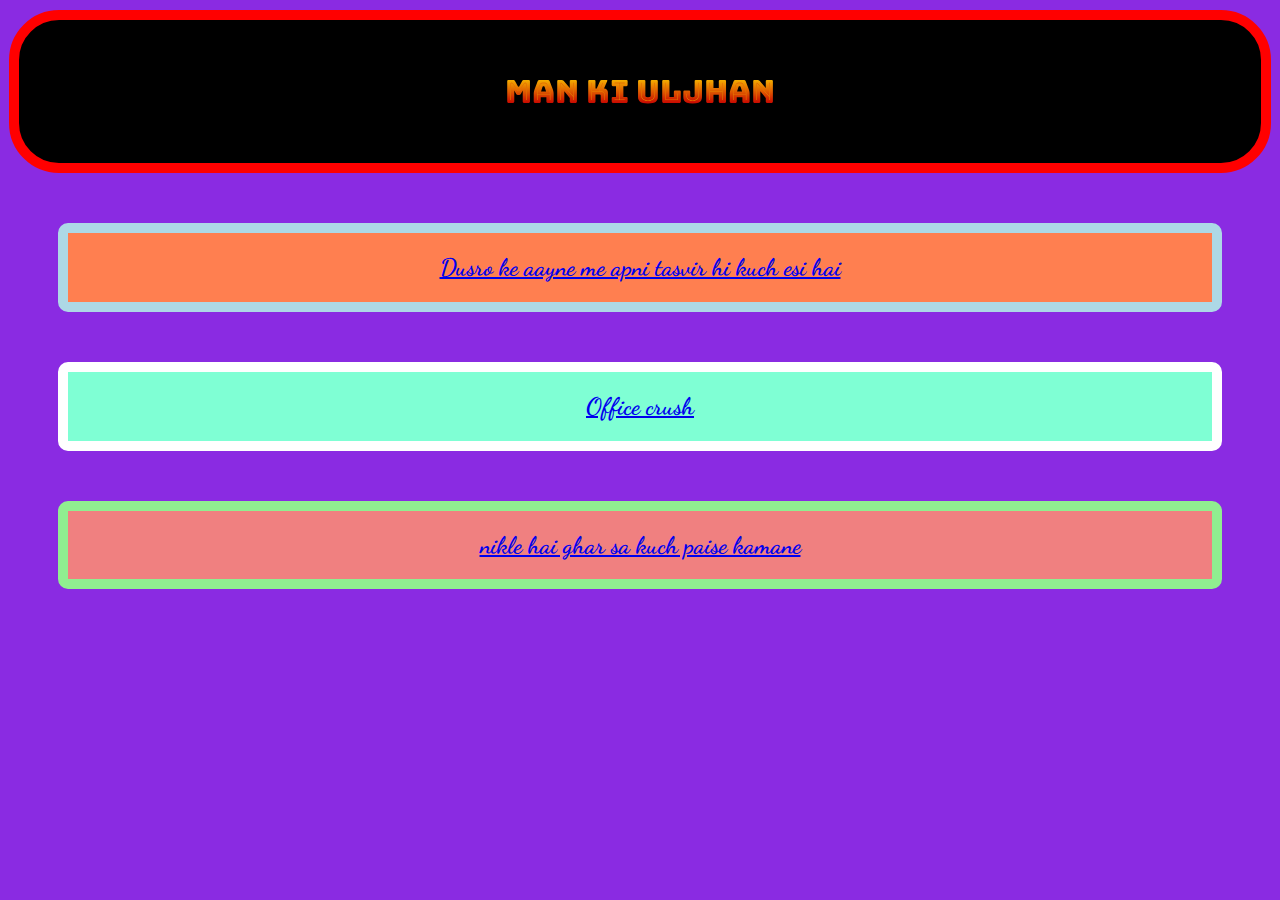
<file: index.html>
<!DOCTYPE html>
<html lang="en">
<head>
    <meta charset="UTF-8">
    <meta name="viewport" content="width=device-width, initial-scale=1.0">
    <title>man ki uljhan</title>
    <link rel="stylesheet" href="./style.css" />
</head>
<link rel="preconnect" href="https://fonts.googleapis.com">
<link rel="preconnect" href="https://fonts.gstatic.com" crossorigin>
<link href="https://fonts.googleapis.com/css2?family=Architects+Daughter&family=Bungee+Spice&display=swap" rel="stylesheet">
<link rel="preconnect" href="https://fonts.googleapis.com">
<link rel="preconnect" href="https://fonts.gstatic.com" crossorigin>
<link href="https://fonts.googleapis.com/css2?family=Architects+Daughter&family=Bungee+Spice&family=Dancing+Script:wght@400..700&display=swap" rel="stylesheet">
<body>
    <div>
    <h1 class="panda"> MAN kI ULJHAN</h1>
    
</div>
<div class="first">
<h2><a href="./first.html">Dusro ke aayne me apni tasvir hi kuch esi hai</a></h2>
</div>
<div class="second">
   <h2> <a href="./second.html">Office crush</a></h2>
</div>
<div class="third">
    <h2><a href="./third.html">nikle hai ghar sa kuch paise kamane</a></h2>
</div>
</body>
</html>
</file>
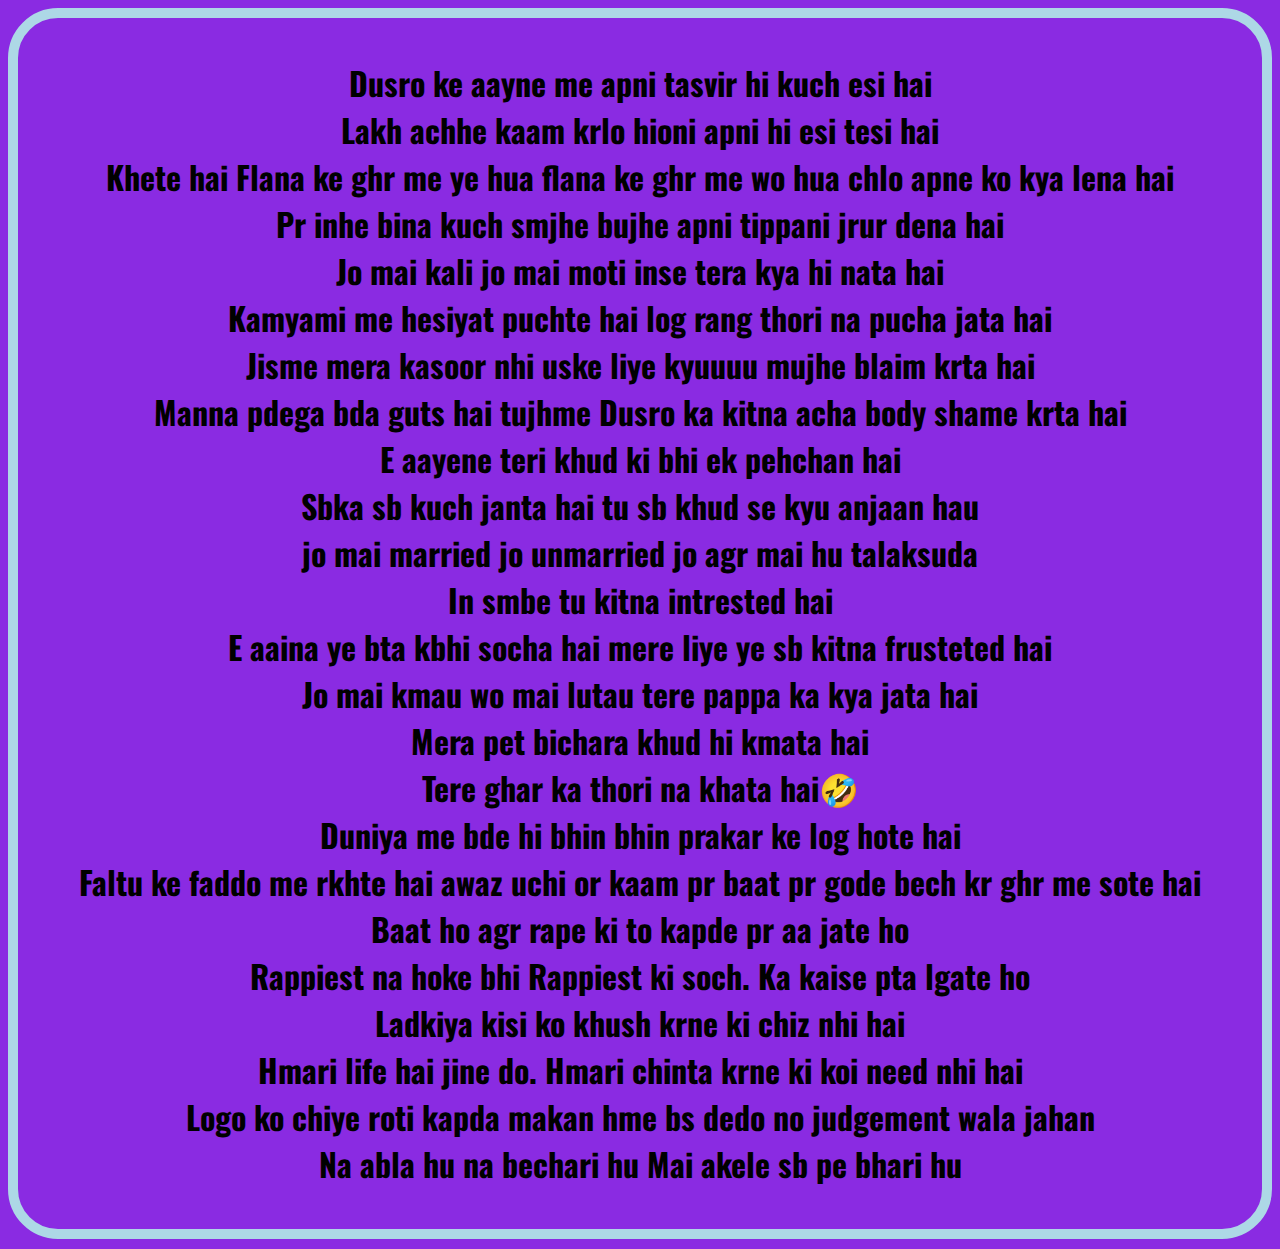
<file: first.html>
<!DOCTYPE html>
<html lang="en">
<head>
    <meta charset="UTF-8">
    <meta name="viewport" content="width=device-width, initial-scale=1.0">
    <title>poetry</title>
    <link rel="stylesheet" href="./style.css" />
</head>
<link rel="preconnect" href="https://fonts.googleapis.com">
<link rel="preconnect" href="https://fonts.gstatic.com" crossorigin>
<link href="https://fonts.googleapis.com/css2?family=Architects+Daughter&family=Bungee+Spice&family=Dancing+Script:wght@400..700&family=Oswald:wght@200..700&display=swap" rel="stylesheet">
<body>
   <div class="dusra"> 
    <h1> Dusro ke aayne me apni tasvir hi kuch esi hai <br/>

Lakh  achhe kaam krlo hioni apni hi esi tesi hai<br/>

Khete hai
Flana ke ghr me ye hua flana ke ghr me wo hua chlo apne ko kya lena hai <br/>

Pr  inhe  bina kuch smjhe bujhe apni tippani  jrur dena hai<br/>

Jo mai kali jo mai moti inse tera kya hi nata hai<br/>

Kamyami me hesiyat puchte hai log rang thori na pucha jata hai<br/>

Jisme mera kasoor nhi uske liye kyuuuu mujhe blaim krta hai <br/>

Manna pdega bda guts hai tujhme Dusro ka kitna acha body shame krta hai<br/>

E aayene teri khud ki bhi ek pehchan hai<br/>
Sbka sb kuch janta hai tu sb khud se kyu anjaan hau<br/>

 jo mai married jo unmarried jo agr mai hu talaksuda <br/>

In smbe tu kitna intrested  hai <br/>
E aaina ye bta kbhi socha hai mere liye ye sb kitna frusteted  hai<br/>

Jo mai kmau wo mai lutau tere pappa ka kya jata hai<br/>
Mera pet  bichara khud hi kmata hai <br/>
Tere ghar ka thori na khata hai🤣<br/>


Duniya me bde hi bhin bhin prakar ke log hote hai <br/>

Faltu ke faddo me rkhte hai awaz uchi or kaam pr baat pr gode bech kr ghr me sote hai<br/>

 
Baat ho agr rape ki to kapde pr aa jate ho <br/>
Rappiest na hoke bhi Rappiest ki  soch. Ka kaise pta lgate ho<br/>

Ladkiya kisi ko khush krne ki chiz nhi hai <br/>
Hmari life hai jine do. Hmari chinta krne ki koi need nhi hai<br/>


Logo ko chiye roti kapda makan hme bs dedo no judgement wala jahan<br/>

Na abla hu na bechari hu Mai akele sb pe bhari hu</h1>
</div>
</body>
</html>
</file>
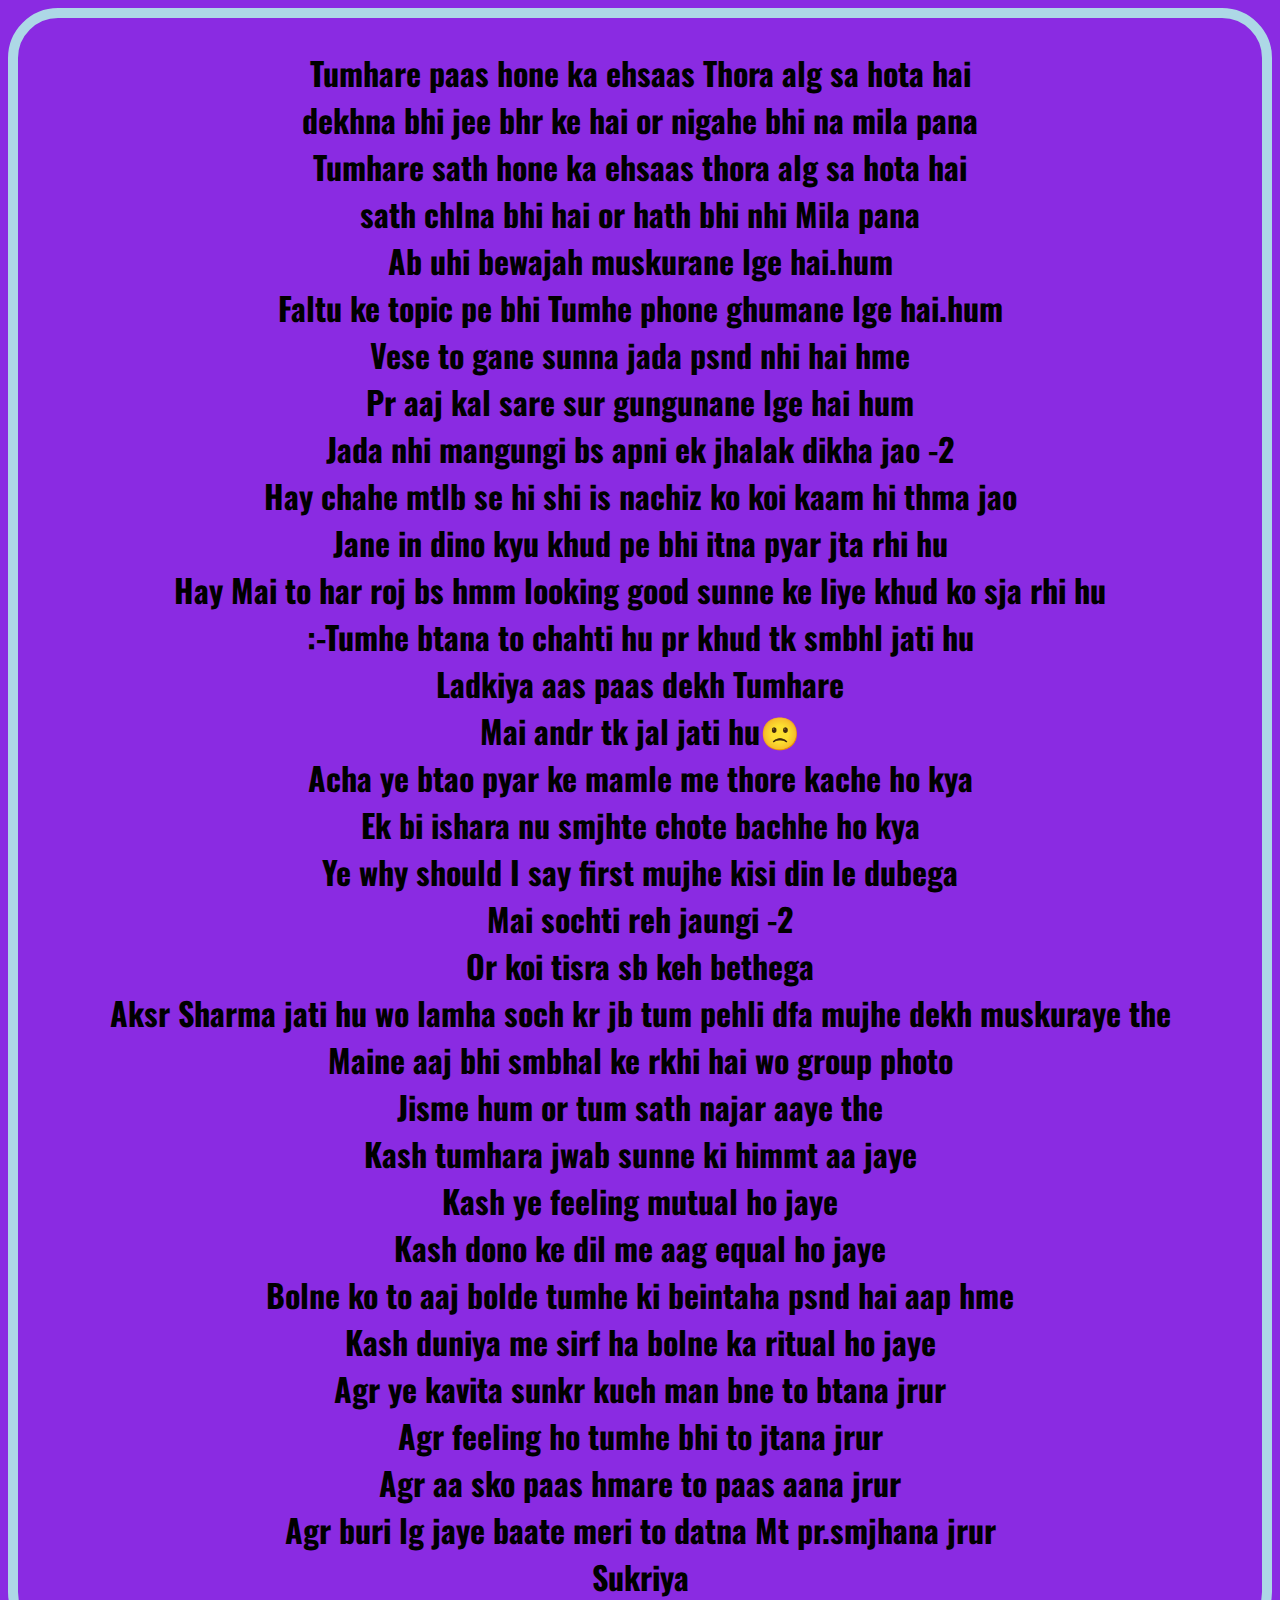
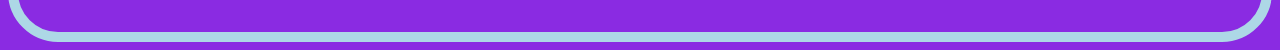
<file: second.html>
<!DOCTYPE html>
<html lang="en">
<head>
    <meta charset="UTF-8">
    <meta name="viewport" content="width=device-width, initial-scale=1.0">
    <title>poetry</title>
    <link rel="stylesheet" href="./style.css" />
</head>
<link rel="preconnect" href="https://fonts.googleapis.com">
<link rel="preconnect" href="https://fonts.gstatic.com" crossorigin>
<link href="https://fonts.googleapis.com/css2?family=Architects+Daughter&family=Bungee+Spice&family=Dancing+Script:wght@400..700&family=Oswald:wght@200..700&display=swap" rel="stylesheet">
<body>
    <div class="crush">
        <h1>
            Tumhare paas hone ka ehsaas Thora alg sa hota hai<br/>
dekhna bhi jee bhr ke hai or nigahe bhi na mila pana<br/>
 
Tumhare  sath hone ka ehsaas thora alg sa hota hai <br/>

sath chlna bhi hai or hath bhi nhi Mila pana<br/>


Ab uhi bewajah muskurane lge hai.hum<br/>
Faltu ke topic pe bhi Tumhe phone ghumane lge hai.hum<br/>

Vese to gane sunna jada psnd nhi hai hme<br/>

Pr aaj kal  sare sur gungunane lge hai hum<br/>


Jada nhi mangungi bs apni ek jhalak dikha jao -2<br/>

Hay chahe mtlb se hi shi is nachiz ko koi kaam hi thma jao<br/>


Jane in dino kyu khud pe bhi itna pyar jta rhi hu<br/>

Hay Mai to har roj bs hmm looking good sunne ke liye khud  ko sja rhi hu<br/>

 :-Tumhe btana to chahti hu pr khud tk smbhl jati hu<br/>
 
Ladkiya aas paas dekh Tumhare<br/>
Mai andr tk jal jati hu🙁<br/>
Acha ye btao pyar ke mamle me thore kache ho kya <br/>
Ek bi ishara nu smjhte chote bachhe ho kya<br/>


 Ye why should I say first mujhe kisi din le dubega <br/>

Mai sochti reh jaungi -2<br/>
 Or koi tisra sb keh bethega<br/>



 Aksr Sharma jati hu wo lamha soch kr jb tum pehli dfa mujhe dekh  muskuraye the<br/>

Maine aaj bhi smbhal ke rkhi hai wo group photo <br/>
Jisme hum or tum sath najar aaye the<br/>



Kash tumhara jwab sunne ki himmt aa jaye<br/>
Kash ye feeling mutual ho jaye<br/>
Kash dono ke dil me aag equal ho jaye<br/>

Bolne ko to aaj bolde tumhe ki beintaha psnd hai aap hme <br/>

Kash duniya me sirf ha bolne ka ritual ho jaye<br/>


Agr ye kavita sunkr kuch man bne to btana jrur <br/>
 
Agr feeling ho tumhe  bhi to jtana jrur <br/>

Agr aa sko paas hmare to paas aana jrur <br/>

Agr buri lg jaye baate meri to datna Mt pr.smjhana  jrur<br/>


Sukriya
        </h1>
    </div>
</body>
</html>
</file>
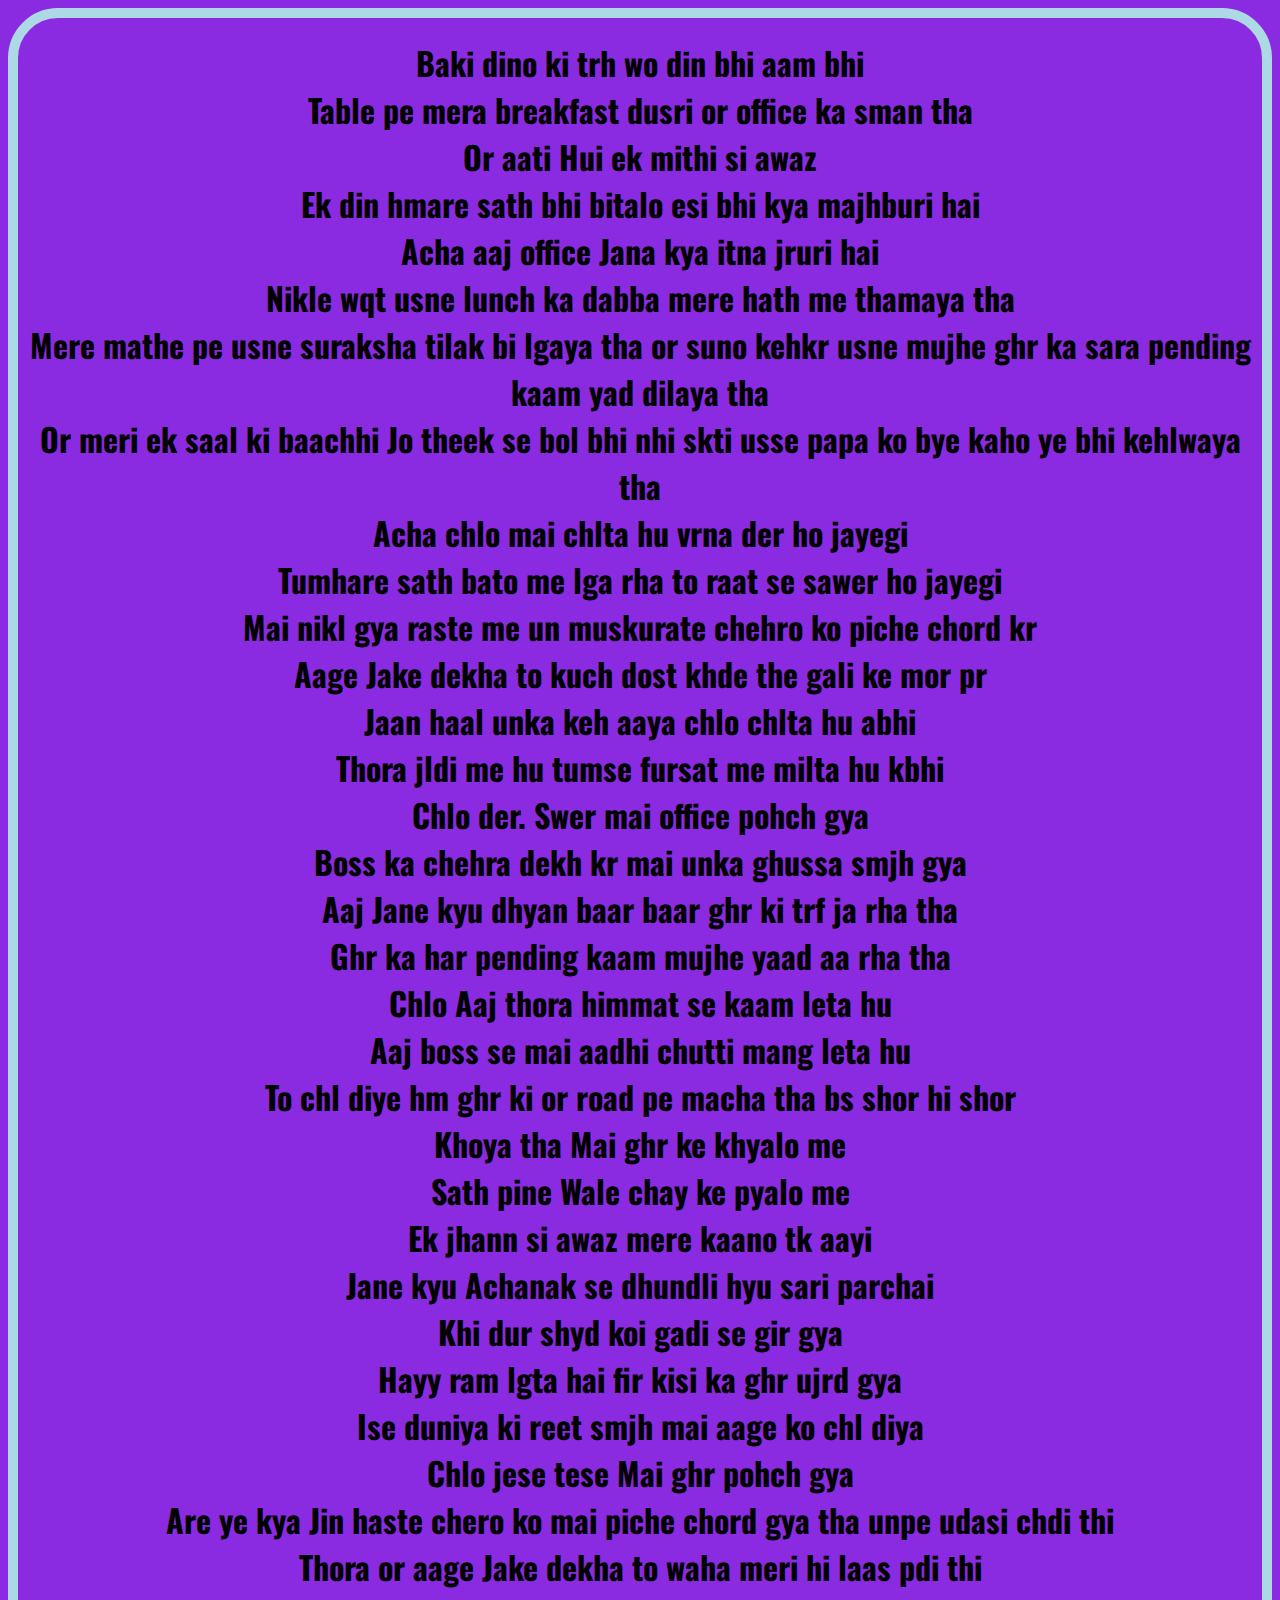
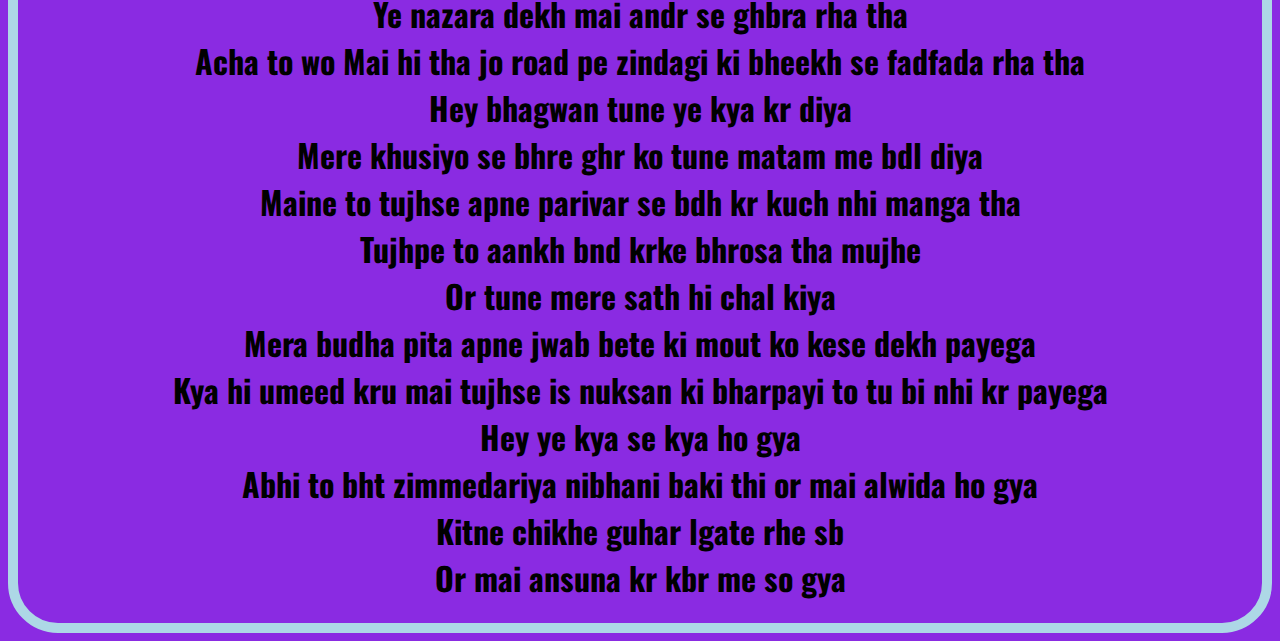
<file: third.html>
<!DOCTYPE html>
<html lang="en">
<head>
    <meta charset="UTF-8">
    <meta name="viewport" content="width=device-width, initial-scale=1.0">
    <title>poetry</title>
    <link rel="stylesheet" href="./style.css" />
</head>
<link rel="preconnect" href="https://fonts.googleapis.com">
<link rel="preconnect" href="https://fonts.gstatic.com" crossorigin>
<link href="https://fonts.googleapis.com/css2?family=Architects+Daughter&family=Bungee+Spice&family=Dancing+Script:wght@400..700&family=Oswald:wght@200..700&display=swap" rel="stylesheet">
<body>
    <div class="kam">
        <h1>
            Baki dino ki trh wo din bhi aam bhi <br/>
Table pe mera breakfast dusri or  office ka sman tha <br/>


Or aati Hui ek mithi si awaz <br/>
Ek din hmare sath bhi bitalo esi bhi kya majhburi hai <br/>

Acha aaj office Jana kya itna jruri hai <br/>


Nikle wqt usne lunch ka dabba mere hath me thamaya tha<br/>

Mere mathe pe usne suraksha tilak bi lgaya tha  or suno kehkr usne mujhe ghr ka sara pending kaam yad dilaya tha <br/>

Or meri ek saal ki baachhi Jo theek se bol bhi nhi skti usse papa ko bye kaho ye bhi  kehlwaya tha<br/>


Acha chlo mai chlta hu vrna der ho jayegi<br/>

Tumhare sath bato me lga rha to  raat se sawer ho jayegi <br/>


Mai nikl gya raste me un muskurate chehro ko piche chord kr <br/>

Aage Jake dekha to kuch dost khde the gali ke mor pr <br/>

Jaan haal unka keh aaya chlo chlta hu abhi <br/>
Thora jldi me hu tumse fursat me milta hu kbhi<br/>


Chlo der. Swer mai office pohch gya <br/>
Boss ka chehra dekh kr mai unka ghussa smjh gya <br/>

Aaj Jane kyu dhyan baar baar ghr ki trf ja rha tha<br/>

Ghr ka har pending kaam mujhe yaad aa rha tha <br/>


Chlo Aaj thora himmat se kaam leta hu <br/>
Aaj boss se mai aadhi chutti mang leta hu <br/>


To chl diye hm ghr ki or road pe macha tha bs shor hi shor<br/>

Khoya tha Mai ghr ke khyalo me <br/>
Sath pine Wale chay ke pyalo me <br/>


Ek jhann si awaz mere kaano tk aayi<br/>
Jane kyu Achanak se dhundli hyu sari parchai <br/>

Khi dur shyd koi gadi se gir gya <br/>
Hayy ram lgta hai  fir kisi ka ghr ujrd gya<br/>


Ise duniya ki reet smjh mai aage ko chl diya <br/>
Chlo jese tese Mai ghr pohch gya <br/>


Are ye kya Jin haste chero ko mai piche chord gya tha unpe udasi chdi thi <br/>


Thora or aage Jake dekha to waha meri hi laas pdi thi<br/>

Ye nazara dekh mai andr se ghbra rha tha <br/>
Acha to wo Mai hi tha jo road pe  zindagi ki bheekh se fadfada rha tha <br/>


Hey bhagwan tune ye kya kr diya <br/>
Mere khusiyo se bhre ghr ko tune matam  me bdl diya <br/>

Maine to tujhse apne parivar se bdh kr kuch nhi manga tha<br/>


Tujhpe to aankh bnd krke bhrosa tha mujhe<br/>
Or tune mere sath hi chal kiya <br/>


Mera budha pita apne jwab bete ki mout ko kese dekh payega <br/>

Kya hi umeed kru mai tujhse is nuksan ki bharpayi to tu bi nhi kr payega <br/>


Hey ye kya se kya ho gya <br/>
Abhi to bht zimmedariya nibhani baki thi or mai alwida ho gya <br/>


Kitne chikhe guhar lgate rhe sb <br/>
Or mai ansuna kr kbr me so gya<br/>
        </h1>
    </div>
</body>
</html>
</file>
<file: style.css>
html{
    background-color: blueviolet;
}
div .panda{
border : solid 10px red;
text-align: center;
margin: 10px 1px;
padding: 50PX 50PX;
font-family: "Bungee Spice", sans-serif;
background-color: black;
border-radius:50px ;
}
 .first{
   border: solid 10px lightblue; 
   text-align: center;
   margin: 50px;
   background-color: coral;
   border-radius: 10px;
}
h2{
    font-family: "Dancing Script", cursive;
}
.second{
    text-align: center;
    border: solid 10px white;
    margin: 50px;
    background-color: aquamarine;
    border-radius: 10px;
}
.third{
    text-align: center;
    border: solid 10px lightgreen;
    margin: 50px;
    background-color: lightcoral;
    border-radius: 10px;
}
.dusra{
    border: solid 10px lightblue;
    text-align: center;
    margin-bottom: 10px;
    font-family: "Oswald", sans-serif;
    padding: 20px;
    border-radius: 50px;
}
.crush{
    border:10px  solid lightblue;
    text-align: center;
    font-family: "Oswald", sans-serif;
    padding: 10px;
    border-radius: 50px;
}
.kam{
    border: 10px solid lightblue;
    text-align: center;
    font-family: "Oswald", sans-serif;
    border-radius: 50px;
}
</file>
